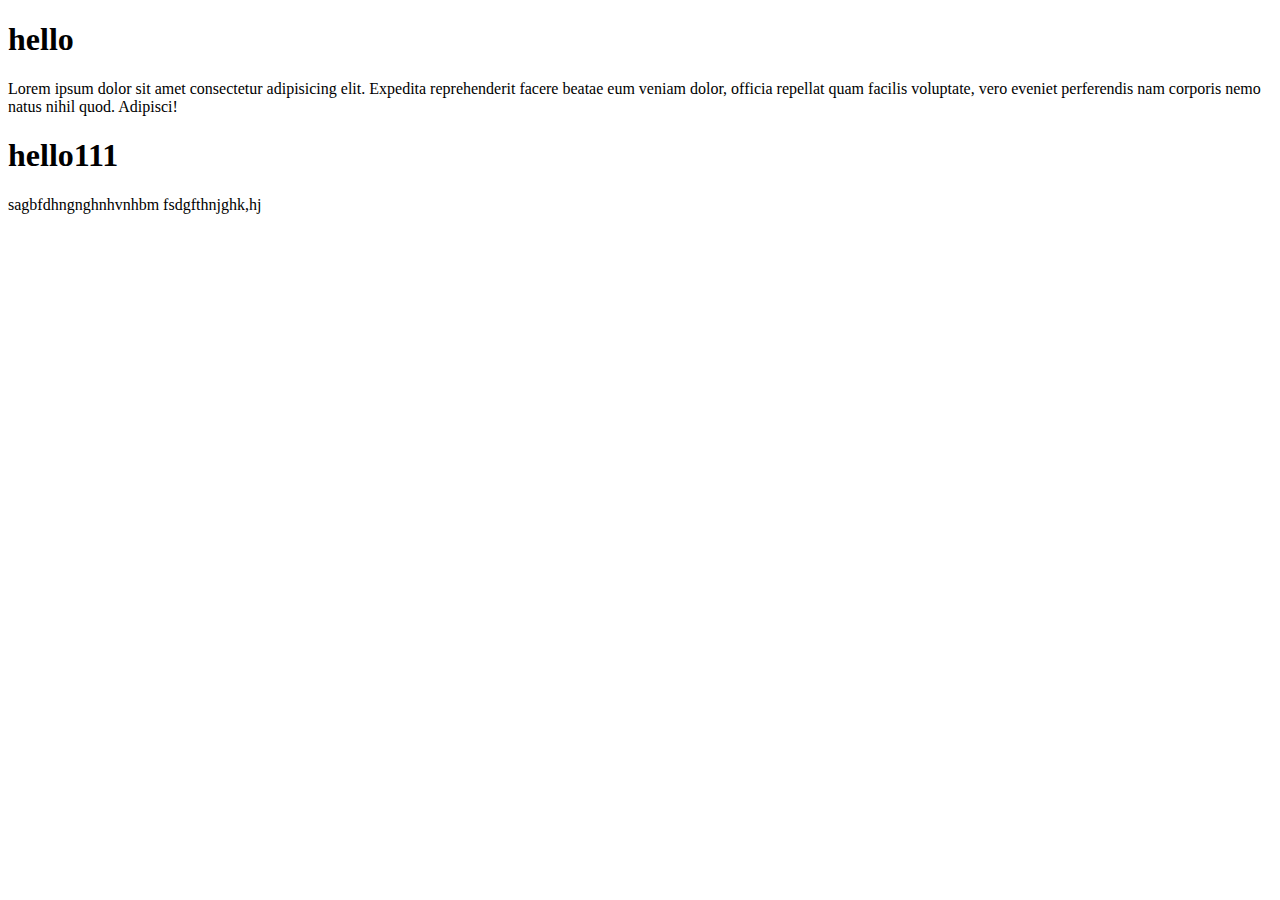
<file: github/index.html>
<!DOCTYPE html>
<html lang="en">
<head>
    <meta charset="UTF-8">
    <meta http-equiv="X-UA-Compatible" content="IE=edge">
    <meta name="viewport" content="width=device-width, initial-scale=1.0">
    <title>Document</title>
</head>
<body>
    <h1>hello</h1>
    <p>Lorem ipsum dolor sit amet consectetur adipisicing elit. Expedita reprehenderit facere beatae eum veniam dolor, officia repellat quam facilis voluptate, vero eveniet perferendis nam corporis nemo natus nihil quod. Adipisci!</p>
    <h1>hello111</h1>
    <p>sagbfdhngnghnhvnhbm fsdgfthnjghk,hj</p>
</body>
</html>
</file>
